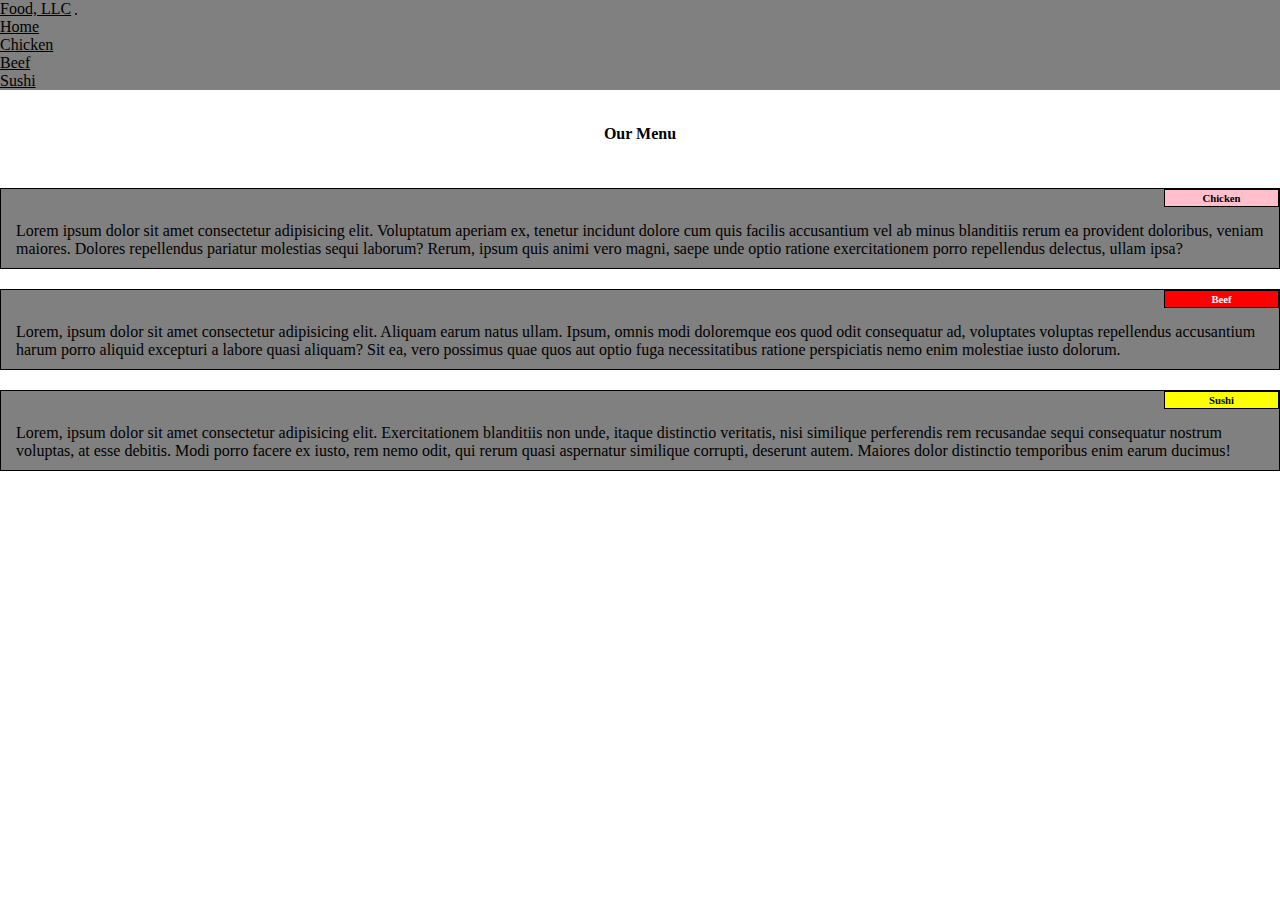
<file: index.html>
<!DOCTYPE html>
<html lang="en">
  <head>
    <!-- Required meta tags -->
    <meta charset="utf-8" />
    <meta name="viewport" content="width=device-width, initial-scale=1" />

    <!-- Bootstrap CSS -->
    <link
      href="https://cdn.jsdelivr.net/npm/bootstrap@5.0.2/dist/css/bootstrap.min.css"
      rel="stylesheet"
      integrity="sha384-EVSTQN3/azprG1Anm3QDgpJLIm9Nao0Yz1ztcQTwFspd3yD65VohhpuuCOmLASjC"
      crossorigin="anonymous"
    />
    <link rel="stylesheet" href="style.css" />

    <title>Module3 corsera</title>
  </head>
  <body>
    <header>
      <nav class="navbar navbar-expand-lg menubar-bg">
        <div class="container-fluid">
          <a class="navbar-brand color" href="#" id="logo">Food, LLC</a>
          <button
            class="navbar-toggler toggle-bg"
            type="button"
            data-bs-toggle="collapse"
            data-bs-target="#navbarNav"
            aria-controls="navbarNav"
            aria-expanded="false"
            aria-label="Toggle navigation"
          >
            <span class="navbar-toggler-icon"></span>
          </button>
          <div class="collapse navbar-collapse pl-112" id="navbarNav">
            <ul class="navbar-nav">
              <li class="nav-item">
                <a
                  class="nav-link active color"
                  aria-current="page"
                  href="home.html"
                  >Home</a
                >
              </li>
              <li class="nav-item">
                <a class="nav-link color" href="chicken.html">Chicken</a>
              </li>
              <li class="nav-item">
                <a class="nav-link color" href="beef.html">Beef</a>
              </li>
              <li class="nav-item">
                <a class="nav-link color" href="sushi.html">Sushi</a>
              </li>
            </ul>
          </div>
        </div>
      </nav>
    </header>

    <div class="container-fluid">
      <div class="row">
        <div class="col-md-4"></div>
        <div class="col-md-4 title-our-menu">
          <h4>Our Menu</h4>
        </div>
        <div class="col-md-4"></div>
      </div>

      <div class="row menu-description">
        <div class="col-lg-4 col-md-6">
          <div class="menu-bc">
            <h6 class="title-chicken">Chicken</h6>
            <p class="description">
              Lorem ipsum dolor sit amet consectetur adipisicing elit.
              Voluptatum aperiam ex, tenetur incidunt dolore cum quis facilis
              accusantium vel ab minus blanditiis rerum ea provident doloribus,
              veniam maiores. Dolores repellendus pariatur molestias sequi
              laborum? Rerum, ipsum quis animi vero magni, saepe unde optio
              ratione exercitationem porro repellendus delectus, ullam ipsa?
            </p>
          </div>
        </div>
        <div class="col-lg-4 col-md-6">
          <div class="menu-bc">
            <h6 class="title-Beef">Beef</h6>
            <p class="description">
              Lorem, ipsum dolor sit amet consectetur adipisicing elit. Aliquam
              earum natus ullam. Ipsum, omnis modi doloremque eos quod odit
              consequatur ad, voluptates voluptas repellendus accusantium harum
              porro aliquid excepturi a labore quasi aliquam? Sit ea, vero
              possimus quae quos aut optio fuga necessitatibus ratione
              perspiciatis nemo enim molestiae iusto dolorum.
            </p>
          </div>
        </div>
        <div class="col-lg-4 col-md-12">
          <div class="menu-bc">
            <h6 class="title-sushi">Sushi</h6>
            <p class="description">
              Lorem, ipsum dolor sit amet consectetur adipisicing elit.
              Exercitationem blanditiis non unde, itaque distinctio veritatis,
              nisi similique perferendis rem recusandae sequi consequatur
              nostrum voluptas, at esse debitis. Modi porro facere ex iusto, rem
              nemo odit, qui rerum quasi aspernatur similique corrupti, deserunt
              autem. Maiores dolor distinctio temporibus enim earum ducimus!
            </p>
          </div>
        </div>
      </div>
    </div>

    <script
      src="https://cdn.jsdelivr.net/npm/bootstrap@5.0.2/dist/js/bootstrap.bundle.min.js"
      integrity="sha384-MrcW6ZMFYlzcLA8Nl+NtUVF0sA7MsXsP1UyJoMp4YLEuNSfAP+JcXn/tWtIaxVXM"
      crossorigin="anonymous"
    ></script>
  </body>
</html>
</file>
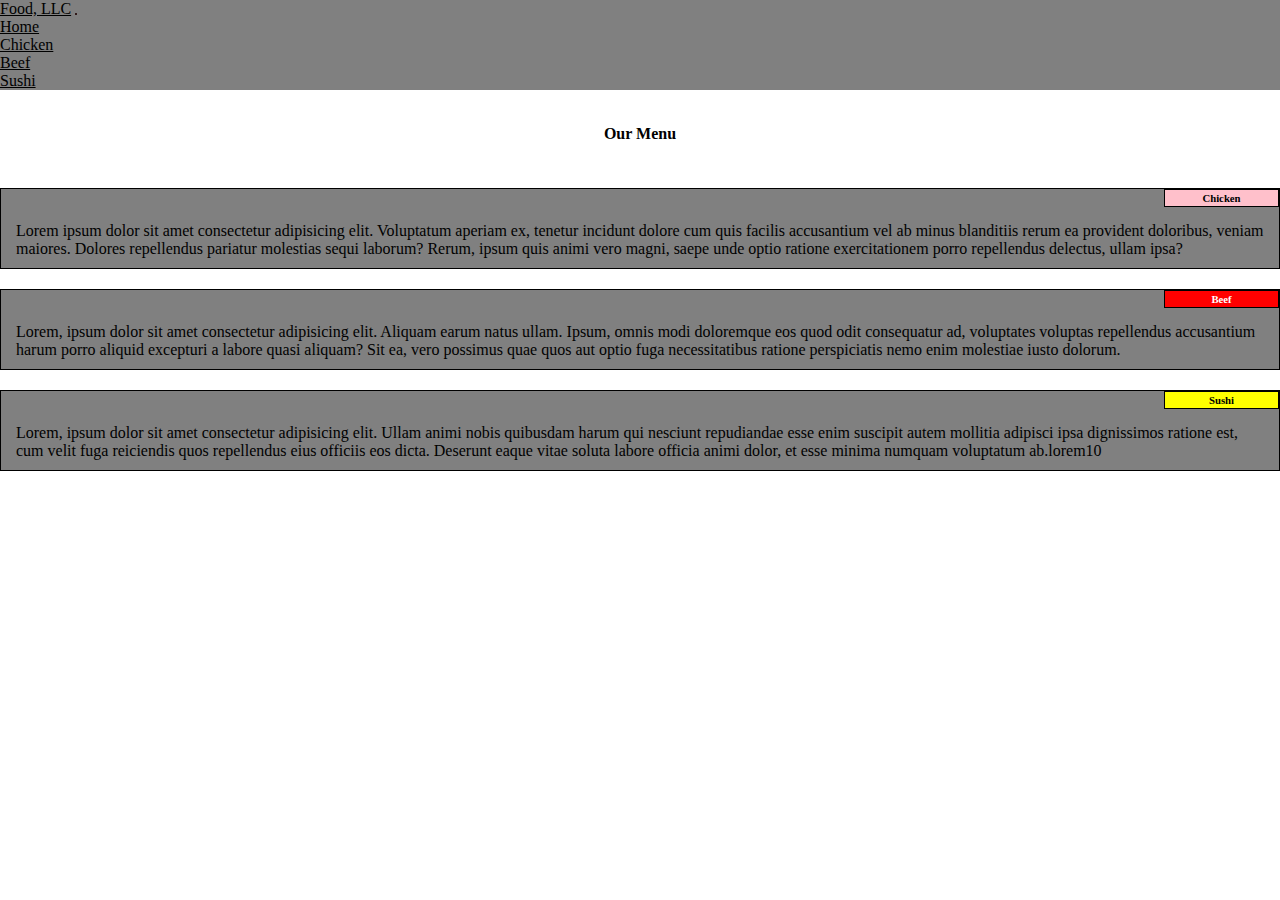
<file: home.html>
<!DOCTYPE html>
<html lang="en">
  <head>
    <!-- Required meta tags -->
    <meta charset="utf-8" />
    <meta name="viewport" content="width=device-width, initial-scale=1" />

    <!-- Bootstrap CSS -->
    <link
      href="https://cdn.jsdelivr.net/npm/bootstrap@5.0.2/dist/css/bootstrap.min.css"
      rel="stylesheet"
      integrity="sha384-EVSTQN3/azprG1Anm3QDgpJLIm9Nao0Yz1ztcQTwFspd3yD65VohhpuuCOmLASjC"
      crossorigin="anonymous"
    />
    <link rel="stylesheet" href="style.css" />

    <title>Module3 corsera</title>
  </head>
  <body>
    <header>
      <nav class="navbar navbar-expand-lg menubar-bg">
        <div class="container-fluid">
          <a class="navbar-brand color" href="#" id="logo">Food, LLC</a>
          <button
            class="navbar-toggler toggle-bg"
            type="button"
            data-bs-toggle="collapse"
            data-bs-target="#navbarNav"
            aria-controls="navbarNav"
            aria-expanded="false"
            aria-label="Toggle navigation"
          >
            <span class="navbar-toggler-icon"></span>
          </button>
          <div class="collapse navbar-collapse pl-112" id="navbarNav">
            <ul class="navbar-nav">
              <li class="nav-item">
                <a
                  class="nav-link active color"
                  aria-current="page"
                  href="home.html"
                  >Home</a
                >
              </li>
              <li class="nav-item">
                <a class="nav-link color" href="chicken.html">Chicken</a>
              </li>
              <li class="nav-item">
                <a class="nav-link color" href="beef.html">Beef</a>
              </li>
              <li class="nav-item">
                <a class="nav-link color" href="sushi.html">Sushi</a>
              </li>
            </ul>
          </div>
        </div>
      </nav>
    </header>

    <div class="container-fluid">
      <div class="row">
        <div class="col-md-4"></div>
        <div class="col-md-4 title-our-menu">
          <h4>Our Menu</h4>
        </div>
        <div class="col-md-4"></div>
      </div>

      <div class="row menu-description">
        <div class="col-lg-4 col-md-6">
          <div class="menu-bc">
            <h6 class="title-chicken">Chicken</h6>
            <p class="description">
              Lorem ipsum dolor sit amet consectetur adipisicing elit.
              Voluptatum aperiam ex, tenetur incidunt dolore cum quis facilis
              accusantium vel ab minus blanditiis rerum ea provident doloribus,
              veniam maiores. Dolores repellendus pariatur molestias sequi
              laborum? Rerum, ipsum quis animi vero magni, saepe unde optio
              ratione exercitationem porro repellendus delectus, ullam ipsa?
            </p>
          </div>
        </div>
        <div class="col-lg-4 col-md-6">
          <div class="menu-bc">
            <h6 class="title-Beef">Beef</h6>
            <p class="description">
              Lorem, ipsum dolor sit amet consectetur adipisicing elit. Aliquam
              earum natus ullam. Ipsum, omnis modi doloremque eos quod odit
              consequatur ad, voluptates voluptas repellendus accusantium harum
              porro aliquid excepturi a labore quasi aliquam? Sit ea, vero
              possimus quae quos aut optio fuga necessitatibus ratione
              perspiciatis nemo enim molestiae iusto dolorum.
            </p>
          </div>
        </div>
        <div class="col-lg-4 col-md-12">
          <div class="menu-bc">
            <h6 class="title-sushi">Sushi</h6>
            <p class="description">
              Lorem, ipsum dolor sit amet consectetur adipisicing elit. Ullam
              animi nobis quibusdam harum qui nesciunt repudiandae esse enim
              suscipit autem mollitia adipisci ipsa dignissimos ratione est, cum
              velit fuga reiciendis quos repellendus eius officiis eos dicta.
              Deserunt eaque vitae soluta labore officia animi dolor, et esse
              minima numquam voluptatum ab.lorem10
            </p>
          </div>
        </div>
      </div>
    </div>

    <script
      src="https://cdn.jsdelivr.net/npm/bootstrap@5.0.2/dist/js/bootstrap.bundle.min.js"
      integrity="sha384-MrcW6ZMFYlzcLA8Nl+NtUVF0sA7MsXsP1UyJoMp4YLEuNSfAP+JcXn/tWtIaxVXM"
      crossorigin="anonymous"
    ></script>
  </body>
</html>
</file>
<file: style.css>
*{
    margin: 0;
    padding: 0;
    box-sizing: border-box;
}
.menubar-bg{
    background-color: grey;
}
.color{
    color: black;
}
#logo:hover{
color: #000;
}
.toggle-bg{
    border: 1px solid #311a1a;
}
.title-our-menu{
    margin: 35px auto 45px;
    text-align: center;
}
div.row.menu-description{
    margin: 0 auto;
}
.menu-bc{
  background-color: grey;
  border: 1px solid black;
  height: 100%;
}
.title-chicken{
    display: block;
    background-color: pink;
    width: 115px;
    float: right;
    border: 1px solid black;
    text-align: center;
    padding: 2px;
}
.title-Beef{
    display: block;
    background-color: red;
    color: white;
    width: 115px;
    float: right;
    border: 1px solid black;
    text-align: center;
    padding: 2px;
}
.title-sushi{
    display: block;
    background-color: yellow;
    width: 115px;
    float: right;
    border: 1px solid black;
    text-align: center;
    padding: 2px;
}
.description{
    margin: 33px 15px 10px 15px;
}
div.col-lg-4.col-md-6{
    margin-bottom: 20px;
}
div.col-lg-4.col-md-12{
    margin-bottom: 20px;
}
</file>
